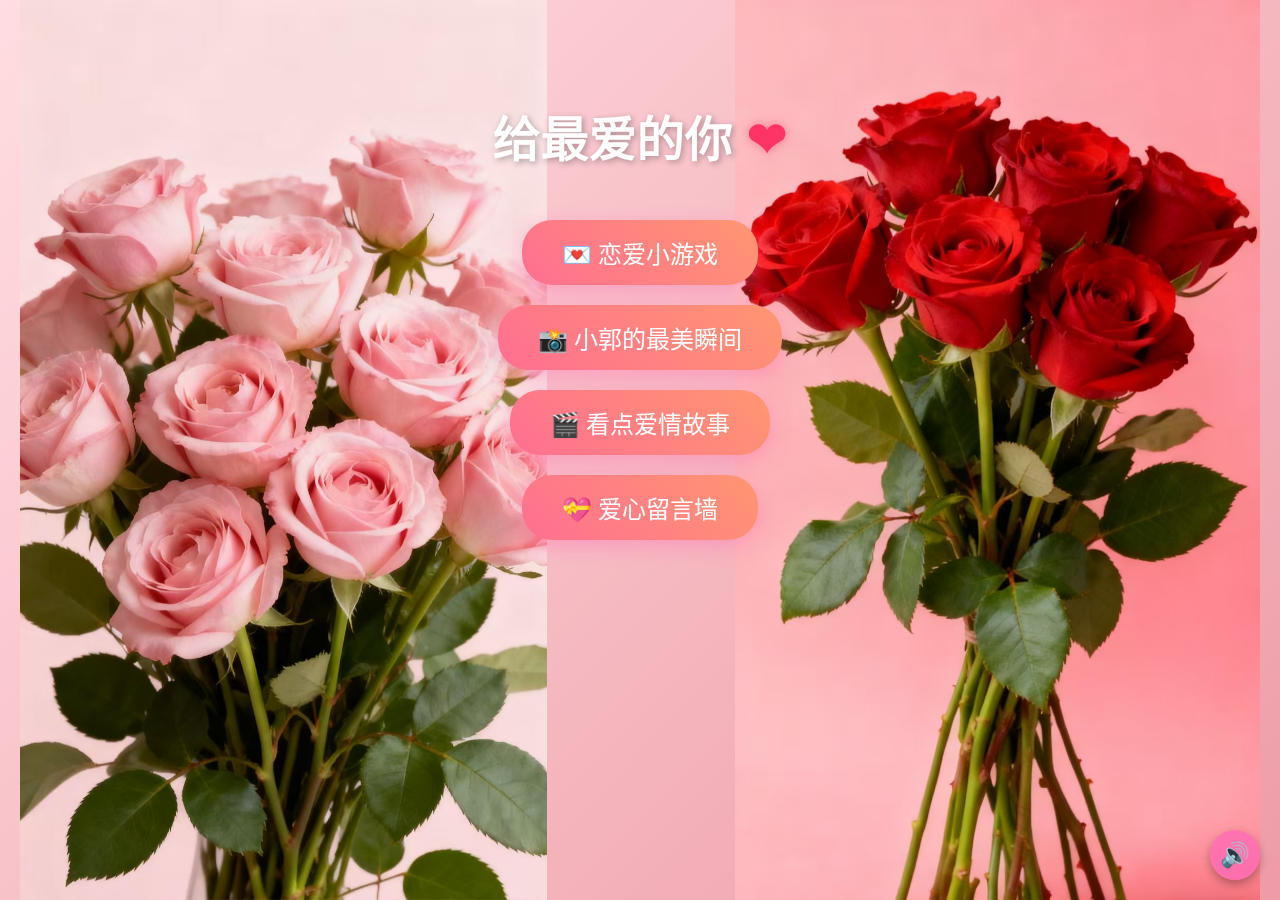
<file: index.html>
<!DOCTYPE html>
<html lang="zh-CN">
<head>
  <meta charset="UTF-8">
  <title>浪漫主页 ❤</title>
  <link rel="stylesheet" href="style.css">
  <style>
    body {
      background: linear-gradient(135deg, #ffdde1, #ee9ca7);
      text-align: center;
      font-family: 'Microsoft YaHei', sans-serif;
      color: #fff;
      overflow: hidden;
    }
    h1 {
      margin-top: 80px;
      font-size: 3rem;
      text-shadow: 2px 2px 6px rgba(0,0,0,0.3);
      position: relative;
      z-index: 2;
    }
    .menu {
      margin-top: 50px;
      display: flex;
      flex-direction: column;
      align-items: center;
      gap: 20px;
      z-index: 2;
      position: relative;
    }
    .menu a {
      text-decoration: none;
      font-size: 1.5rem;
      padding: 15px 40px;
      background: linear-gradient(45deg, #ff6f91, #ff9671);
      border-radius: 30px;
      color: white;
      box-shadow: 0 6px 20px rgba(255, 102, 178, 0.4);
      transition: all 0.3s;
    }
    .menu a:hover {
      transform: scale(1.05);
      background: linear-gradient(45deg, #ff4e75, #ff7597);
    }
    /* 飘落的玫瑰花瓣 */
    .petal {
      position: fixed;
      top: -10%;
      font-size: 24px;
      color: #ff3366;
      animation: fall linear infinite;
      z-index: 1;
    }
    @keyframes fall {
      0% { transform: translateY(-10%) rotate(0deg); opacity: 1; }
      100% { transform: translateY(110vh) rotate(360deg); opacity: 0; }
    }
    /* 两边的玫瑰花束 */
    .roses {
      position: fixed;
      bottom: 0;
      font-size: 80px;
      animation: sway 4s ease-in-out infinite;
      z-index: 1;
    }
    .roses.left {
      left: 20px;
    }
    .roses.right {
      right: 20px;
    }
    @keyframes sway {
      0% { transform: rotate(-5deg); }
      50% { transform: rotate(5deg); }
      100% { transform: rotate(-5deg); }
    }
    /* 音乐按钮 */
    #musicBtn {
      position: fixed;
      bottom: 20px;
      right: 20px;
      background: rgba(255,105,180,0.8);
      border: none;
      border-radius: 50%;
      width: 50px;
      height: 50px;
      font-size: 24px;
      color: white;
      cursor: pointer;
      z-index: 5;
      display: flex;
      align-items: center;
      justify-content: center;
      box-shadow: 0 4px 10px rgba(0,0,0,0.3);
      transition: background 0.3s;
    }
    #musicBtn:hover {
      background: rgba(255,50,120,1);
    }
  </style>
</head>
<body>
  <h1>给最爱的你 <span class="heart">❤</span></h1>
  <div class="menu">
    <a href="sub1.html">💌 恋爱小游戏</a>
    <a href="sub2.html">📸 小郭的最美瞬间</a>
    <a href="sub3.html">🎬 看点爱情故事</a>
    <a href="sub4.html">💝 爱心留言墙</a>
  </div>

  <!-- 背景音乐 -->
  <audio id="bgm" autoplay loop>
    <source src="music/love.mp3" type="audio/mp3">
    你的浏览器不支持 audio 标签。
  </audio>
  <button id="musicBtn">🔊</button>

  <!-- 左右两边玫瑰花束 -->
  <div class="roses left">
    <img src="roses/1.jpg" alt="玫瑰花束">
  </div>
  <div class="roses right">
    <img src="roses/2.jpg" alt="玫瑰花束">
  </div>

  <script>
    // 随机飘落玫瑰花瓣
    function createPetal() {
      const petal = document.createElement("div");
      petal.classList.add("petal");
      petal.innerHTML = "🌹";
      petal.style.left = Math.random() * 100 + "vw";
      petal.style.animationDuration = (5 + Math.random() * 5) + "s";
      document.body.appendChild(petal);
      setTimeout(()=>petal.remove(),10000);
    }
    setInterval(createPetal, 500);

    // ========== 音乐控制 ==========
    const bgm = document.getElementById("bgm");
    const musicBtn = document.getElementById("musicBtn");
    musicBtn.addEventListener("click", ()=>{
      if (bgm.paused) {
        bgm.play();
        musicBtn.textContent = "🔊";
      } else {
        bgm.pause();
        musicBtn.textContent = "🔇";
      }
    });

  </script>
</body>
</html>
</file>
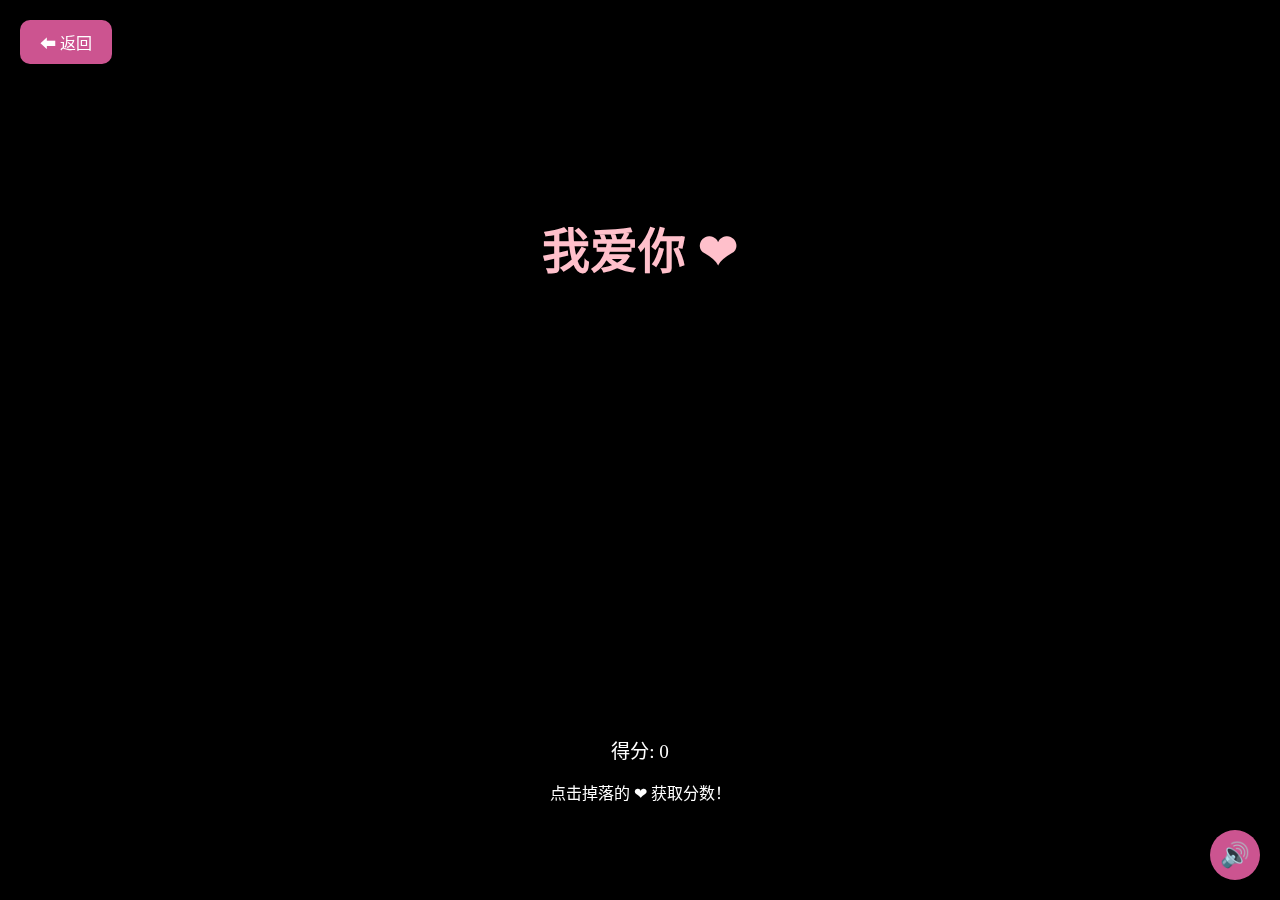
<file: sub1.html>
<!DOCTYPE html>
<html lang="zh-CN">
<head>
  <meta charset="UTF-8">
  <title>恋爱小游戏 ❤</title>
  <style>
    body {
      margin: 0;
      overflow: hidden;
      background: black;
      color: pink;
      text-align: center;
      font-family: 'Microsoft YaHei';
    }
    h1 {
      position: absolute;
      top: 20%;
      width: 100%;
      font-size: 3rem;
      animation: fade 3s infinite;
      z-index: 2;
    }
    @keyframes fade {
      0%,100% { opacity: 0; }
      50% { opacity: 1; }
    }
    canvas {
      position: fixed;
      top: 0; left: 0;
      z-index: 0;
    }
    /* 返回按钮 */
    .back-btn {
      position: absolute;
      top: 20px;
      left: 20px;
      padding: 10px 20px;
      background: rgba(255,105,180,0.8);
      color: white;
      border: none;
      border-radius: 10px;
      font-size: 1rem;
      cursor: pointer;
      z-index: 3;
      text-decoration: none;
    }
    .back-btn:hover {
      background: rgba(255,50,120,1);
    }
    /* 游戏区 */
    #game {
      position: absolute;
      bottom: 80px;
      width: 100%;
      text-align: center;
      z-index: 2;
      color: white;
    }
    #score {
      font-size: 1.2rem;
      margin-bottom: 10px;
      display: block;
    }
    .heart {
      position: absolute;
      font-size: 24px;
      color: red;
      cursor: pointer;
      animation: fall linear;
    }
    @keyframes fall {
      from { top: -30px; }
      to { top: 100vh; }
    }
    /* 音乐按钮 */
    #musicBtn {
      position: fixed;
      bottom: 20px;
      right: 20px;
      background: rgba(255,105,180,0.8);
      border: none;
      border-radius: 50%;
      width: 50px;
      height: 50px;
      font-size: 24px;
      color: white;
      cursor: pointer;
      z-index: 5;
      display: flex;
      align-items: center;
      justify-content: center;
      box-shadow: 0 4px 10px rgba(0,0,0,0.3);
      transition: background 0.3s;
    }
    #musicBtn:hover {
      background: rgba(255,50,120,1);
    }
  </style>
</head>
<body>
  <a href="index.html" class="back-btn">⬅ 返回</a>
  <h1 id="words">我爱你 ❤</h1>
  <canvas id="fireworks"></canvas>

  <!-- 游戏区 -->
  <div id="game">
    <span id="score">得分: 0</span>
    <p>点击掉落的 ❤ 获取分数！</p>
  </div>

  <!-- 背景音乐 -->
  <audio id="bgm" autoplay loop>
    <source src="music/head.mp3" type="audio/mp3">
    你的浏览器不支持 audio 标签。
  </audio>
  <button id="musicBtn">🔊</button>
  
  <script>
    // ========== 表白循环语句 ==========
    const msgs = ["亲爱的，你是我的唯一 ❤","遇见你是我一生最美的意外 💕","无论何时何地，我都爱你 💖"];
    let idx = 0;
    setInterval(()=>{
      document.getElementById("words").innerText = msgs[idx];
      idx = (idx+1)%msgs.length;
    },3000);

    // ========== 烟花动画 ==========
    const canvas = document.getElementById("fireworks");
    const ctx = canvas.getContext("2d");
    resize();
    window.addEventListener("resize", resize);

    let particles = [];
    function resize(){ canvas.width = window.innerWidth; canvas.height = window.innerHeight; }
    function random(min,max){ return Math.random()*(max-min)+min; }
    function createFirework(){
      const x = random(0,canvas.width);
      const y = random(0,canvas.height/2);
      const color = `hsl(${random(0,360)},100%,60%)`;
      for(let i=0;i<100;i++){
        particles.push({
          x,y,
          angle: random(0,2*Math.PI),
          speed: random(1,5),
          life: 100,
          color
        });
      }
    }
    function loop(){
      ctx.fillStyle = "rgba(0,0,0,0.2)";
      ctx.fillRect(0,0,canvas.width,canvas.height);
      particles.forEach((p,i)=>{
        p.x += Math.cos(p.angle)*p.speed;
        p.y += Math.sin(p.angle)*p.speed;
        p.life--;
        ctx.fillStyle = p.color;
        ctx.fillRect(p.x,p.y,2,2);
        if(p.life<=0) particles.splice(i,1);
      });
      requestAnimationFrame(loop);
    }
    setInterval(createFirework,1000);
    loop();

    // ========== 点击爱心小游戏 ==========
    let score = 0;
    function spawnHeart(){
      const heart = document.createElement("div");
      heart.className = "heart";
      heart.innerHTML = "❤";
      heart.style.left = Math.random()*90 + "vw";
      heart.style.top = "-30px";
      heart.style.animationDuration = (3+Math.random()*3)+"s";

      heart.addEventListener("click", ()=>{
        score++;
        document.getElementById("score").innerText = "得分: " + score;
        heart.remove();
      });

      document.body.appendChild(heart);

      setTimeout(()=>{ heart.remove(); },6000);
    }
    setInterval(spawnHeart, 1500);

    // ========== 音乐控制 ==========
    const bgm = document.getElementById("bgm");
    const musicBtn = document.getElementById("musicBtn");
    musicBtn.addEventListener("click", ()=>{
      if (bgm.paused) {
        bgm.play();
        musicBtn.textContent = "🔊";
      } else {
        bgm.pause();
        musicBtn.textContent = "🔇";
      }
    });
  </script>
</body>
</html>
</file>
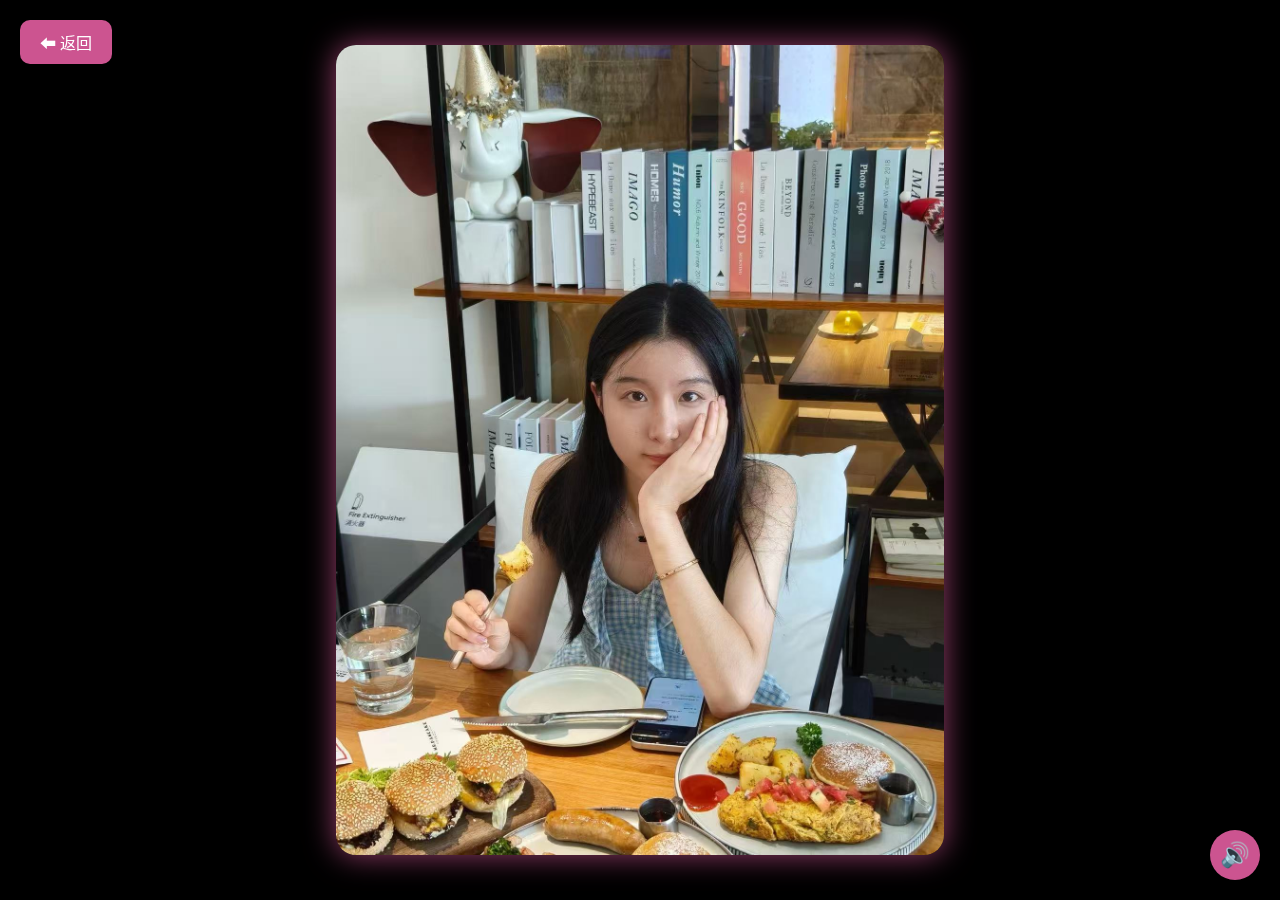
<file: sub2.html>
<!DOCTYPE html>
<html lang="zh-CN">
<head>
  <meta charset="UTF-8">
  <title>我们的回忆 ❤</title>
  <style>
    body {
      margin: 0;
      background: #000;
      display: flex;
      justify-content: center;
      align-items: center;
      height: 100vh;
      overflow: hidden;
      font-family: "Microsoft YaHei", sans-serif;
    }
    #slideshow {
      max-width: 90%;
      max-height: 90%;
      border-radius: 20px;
      box-shadow: 0 0 30px rgba(255,105,180,0.6);
      opacity: 1;
      transition: opacity 1.5s ease-in-out; /* 淡入淡出 */
    }
    /* 返回按钮 */
    .back-btn {
      position: fixed;
      top: 20px;
      left: 20px;
      padding: 10px 20px;
      background: rgba(255,105,180,0.8);
      color: white;
      border: none;
      border-radius: 10px;
      font-size: 1rem;
      cursor: pointer;
      z-index: 5;
      text-decoration: none;
    }
    .back-btn:hover {
      background: rgba(255,50,120,1);
    }
    /* 音乐按钮 */
    #musicBtn {
      position: fixed;
      bottom: 20px;
      right: 20px;
      background: rgba(255,105,180,0.8);
      border: none;
      border-radius: 50%;
      width: 50px;
      height: 50px;
      font-size: 24px;
      color: white;
      cursor: pointer;
      z-index: 5;
      display: flex;
      align-items: center;
      justify-content: center;
      box-shadow: 0 4px 10px rgba(0,0,0,0.3);
      transition: background 0.3s;
    }
    #musicBtn:hover {
      background: rgba(255,50,120,1);
    }
  </style>
</head>
<body>
  <!-- 返回主页 -->
  <a href="index.html" class="back-btn">⬅ 返回</a>

  <!-- 幻灯片 -->
  <img id="slideshow" src="images/1.jpg" alt="幻灯片">

  <!-- 背景音乐 -->
  <audio id="bgm" autoplay loop>
    <source src="music/meet.mp3" type="audio/mp3">
    你的浏览器不支持 audio 标签。
  </audio>
  <button id="musicBtn">🔊</button>

  <script>
    // ===== 图片数组（50张） =====
    const imgs = [];
    for (let i = 1; i <= 50; i++) {
      imgs.push(`images/${i}.jpg`);
    }

    let idx = 0;
    const imgTag = document.getElementById("slideshow");

    function changeImage() {
      // 淡出
      imgTag.style.opacity = 0;
      setTimeout(()=>{
        idx = (idx+1)%imgs.length;
        imgTag.src = imgs[idx];
        // 淡入
        imgTag.style.opacity = 1;
      }, 1500); // 等待淡出动画结束后再换图
    }

    setInterval(changeImage, 3500);

    // ===== 音乐控制 =====
    const bgm = document.getElementById("bgm");
    const musicBtn = document.getElementById("musicBtn");
    musicBtn.addEventListener("click", ()=>{
      if (bgm.paused) {
        bgm.play();
        musicBtn.textContent = "🔊";
      } else {
        bgm.pause();
        musicBtn.textContent = "🔇";
      }
    });
  </script>
</body>
</html>
</file>
<file: style.css>
* {
    margin: 0;
    padding: 0;
    box-sizing: border-box;
    font-family: 'Arial Rounded MT Bold', 'Microsoft YaHei', sans-serif;
}

body {
    background: linear-gradient(135deg, #ffcce6, #ff99cc, #ffb6c1);
    min-height: 100vh;
    padding: 20px;
    color: #333;
    position: relative;
}

.container {
    max-width: 900px;
    margin: 0 auto;
    background-color: rgba(255, 255, 255, 0.95);
    border-radius: 25px;
    box-shadow: 0 15px 35px rgba(255, 105, 180, 0.2);
    overflow: hidden;
    position: relative;
    backdrop-filter: blur(10px);
}

header {
    background: linear-gradient(45deg, #ff66b2, #ff99cc, #ffb6c1);
    padding: 40px 20px;
    text-align: center;
    color: white;
    position: relative;
    overflow: hidden;
}

header::before {
    content: '';
    position: absolute;
    top: 0;
    left: 0;
    right: 0;
    bottom: 0;
    background: url('data:image/svg+xml,<svg xmlns="http://www.w3.org/2000/svg" viewBox="0 0 100 100"><defs><pattern id="hearts" x="0" y="0" width="20" height="20" patternUnits="userSpaceOnUse"><path fill="rgba(255,255,255,0.1)" d="M10,3.3C9.4,1.6,7.9,0.4,6.1,0.4c-2.2,0-4,1.8-4,4c0,0.9,0.3,1.7,0.8,2.4L10,12l7.1-5.2C17.7,6.1,18,5.3,18,4.4c0-2.2-1.8-4-4-4 C12.1,0.4,10.6,1.6,10,3.3z"/></pattern></defs><rect width="100" height="100" fill="url(%23hearts)"/></svg>');
}

h1 {
    font-size: 3rem;
    margin-bottom: 10px;
    text-shadow: 2px 2px 8px rgba(0, 0, 0, 0.3);
    position: relative;
}

.subtitle {
    font-size: 1.3rem;
    opacity: 0.95;
    font-weight: 300;
    position: relative;
}

.heart {
    color: #ff3366;
    display: inline-block;
    animation: heartbeat 1.5s ease-in-out infinite;
    text-shadow: 0 0 10px rgba(255, 51, 102, 0.5);
}

@keyframes heartbeat {
    0% { transform: scale(1); }
    5% { transform: scale(1.2); }
    10% { transform: scale(1); }
    15% { transform: scale(1.1); }
    20% { transform: scale(1); }
    100% { transform: scale(1); }
}

/* 登录页面样式 */
.login-section {
    padding: 50px 30px;
}

.login-container {
    display: flex;
    align-items: center;
    gap: 50px;
    max-width: 800px;
    margin: 0 auto;
}

.welcome-text {
    flex: 1;
    text-align: center;
}

.welcome-text h2 {
    font-size: 2.5rem;
    color: #ff66b2;
    margin-bottom: 15px;
    background: linear-gradient(45deg, #ff66b2, #ff99cc);
    -webkit-background-clip: text;
    background-clip: text;
    -webkit-text-fill-color: transparent;
    color: transparent;
}

.welcome-text p {
    font-size: 1.1rem;
    color: #666;
    line-height: 1.6;
}

.form-container {
    flex: 1;
    background: white;
    padding: 40px;
    border-radius: 20px;
    box-shadow: 0 10px 30px rgba(255, 102, 178, 0.1);
    border: 1px solid rgba(255, 102, 178, 0.1);
}

.auth-form {
    display: none;
}

.auth-form.active {
    display: block;
    animation: fadeInUp 0.6s ease;
}

@keyframes fadeInUp {
    from {
        opacity: 0;
        transform: translateY(20px);
    }
    to {
        opacity: 1;
        transform: translateY(0);
    }
}

.auth-form h3 {
    text-align: center;
    color: #ff66b2;
    margin-bottom: 30px;
    font-size: 1.8rem;
}

.form-group {
    margin-bottom: 25px;
}

label {
    display: block;
    margin-bottom: 8px;
    font-weight: bold;
    color: #ff66b2;
    font-size: 0.95rem;
}

input, textarea {
    width: 100%;
    padding: 15px 20px;
    border: 2px solid #ffe6f2;
    border-radius: 15px;
    font-size: 1rem;
    transition: all 0.3s;
    background: #fffafd;
}

input:focus, textarea:focus {
    border-color: #ff66b2;
    outline: none;
    box-shadow: 0 0 0 4px rgba(255, 102, 178, 0.1);
    background: white;
}

input::placeholder, textarea::placeholder {
    color: #ccc;
}

.submit-btn {
    background: linear-gradient(45deg, #ff66b2, #ff99cc);
    color: white;
    border: none;
    padding: 15px 30px;
    border-radius: 50px;
    font-size: 1.1rem;
    font-weight: bold;
    cursor: pointer;
    transition: all 0.3s;
    box-shadow: 0 6px 20px rgba(255, 102, 178, 0.3);
    width: 100%;
    position: relative;
    overflow: hidden;
}

.submit-btn::before {
    content: '';
    position: absolute;
    top: 0;
    left: -100%;
    width: 100%;
    height: 100%;
    background: linear-gradient(90deg, transparent, rgba(255,255,255,0.3), transparent);
    transition: left 0.5s;
}

.submit-btn:hover::before {
    left: 100%;
}

.submit-btn:hover {
    transform: translateY(-3px);
    box-shadow: 0 8px 25px rgba(255, 102, 178, 0.4);
}

.toggle-form {
    text-align: center;
    margin-top: 20px;
}

.toggle-form p {
    color: #666;
}

.toggle-form a {
    color: #ff66b2;
    text-decoration: none;
    font-weight: bold;
    transition: color 0.3s;
}

.toggle-form a:hover {
    color: #ff3385;
    text-decoration: underline;
}

/* 主内容区域 */
.main-section {
    padding: 30px;
}

.user-info {
    display: flex;
    align-items: center;
    margin-bottom: 30px;
    padding: 20px;
    background: linear-gradient(45deg, #fffafd, #ffe6f2);
    border-radius: 20px;
    border: 1px solid rgba(255, 102, 178, 0.1);
}

.avatar {
    width: 60px;
    height: 60px;
    border-radius: 50%;
    background: linear-gradient(45deg, #ff66b2, #ff99cc);
    display: flex;
    align-items: center;
    justify-content: center;
    color: white;
    font-weight: bold;
    font-size: 1.5rem;
    margin-right: 20px;
    box-shadow: 0 4px 15px rgba(255, 102, 178, 0.3);
}

.user-details {
    flex: 1;
}

.username {
    font-weight: bold;
    color: #ff66b2;
    font-size: 1.4rem;
    margin-bottom: 5px;
}

.logout-btn {
    background: transparent;
    color: #ff66b2;
    border: 2px solid #ff66b2;
    padding: 8px 20px;
    border-radius: 20px;
    font-size: 0.9rem;
    cursor: pointer;
    transition: all 0.3s;
}

.logout-btn:hover {
    background: #ff66b2;
    color: white;
}

/* 标签页样式 */
.tab-buttons {
    display: flex;
    background: #fffafd;
    border-radius: 15px;
    padding: 5px;
    margin-bottom: 30px;
    border: 1px solid #ffe6f2;
}

.tab-btn {
    flex: 1;
    padding: 15px 20px;
    border: none;
    background: transparent;
    color: #666;
    font-size: 1.1rem;
    cursor: pointer;
    border-radius: 12px;
    transition: all 0.3s;
    display: flex;
    align-items: center;
    justify-content: center;
    gap: 8px;
}

.tab-btn.active {
    background: linear-gradient(45deg, #ff66b2, #ff99cc);
    color: white;
    box-shadow: 0 4px 15px rgba(255, 102, 178, 0.3);
}

.tab-content {
    position: relative;
}

.tab-pane {
    display: none;
    animation: fadeIn 0.5s ease;
}

.tab-pane.active {
    display: block;
}

@keyframes fadeIn {
    from { opacity: 0; }
    to { opacity: 1; }
}

.pane-header {
    text-align: center;
    margin-bottom: 30px;
}

.pane-header h2 {
    color: #ff66b2;
    font-size: 2rem;
    margin-bottom: 10px;
}

.pane-header p {
    color: #666;
    font-size: 1.1rem;
}

/* 留言墙样式 */
.message-wall, .memory-wall {
    margin-top: 40px;
}

.message-wall h3, .memory-wall h3 {
    color: #ff66b2;
    margin-bottom: 20px;
    font-size: 1.5rem;
    text-align: center;
}

.message {
    background: white;
    border-radius: 20px;
    padding: 25px;
    margin-bottom: 20px;
    box-shadow: 0 5px 20px rgba(255, 102, 178, 0.1);
    border-left: 5px solid #ff66b2;
    transition: transform 0.3s;
}

.message:hover {
    transform: translateY(-2px);
}

.message-header {
    display: flex;
    justify-content: space-between;
    align-items: center;
    margin-bottom: 15px;
}

.message-user {
    font-weight: bold;
    color: #ff66b2;
    font-size: 1.1rem;
}

.message-time {
    font-size: 0.85rem;
    color: #999;
}

.message-content {
    line-height: 1.7;
    color: #555;
}

/* 删除按钮样式 */
.message-actions {
    display: flex;
    align-items: center;
    gap: 10px;
}

.delete-btn {
    background: #ff4757;
    color: white;
    border: none;
    padding: 4px 8px;
    border-radius: 8px;
    font-size: 0.7rem;
    cursor: pointer;
    transition: all 0.3s;
}

.delete-btn:hover {
    background: #ff3742;
    transform: scale(1.05);
}

/* 上传区域样式 */
.upload-form {
    margin-bottom: 30px;
}

.upload-area {
    border: 3px dashed #ffcce6;
    border-radius: 20px;
    padding: 40px;
    text-align: center;
    cursor: pointer;
    transition: all 0.3s;
    background: #fffafd;
    margin-bottom: 20px;
}

.upload-area:hover {
    border-color: #ff66b2;
    background: #fff5fa;
}

.upload-area.dragover {
    border-color: #ff66b2;
    background: #ffecf5;
    transform: scale(1.02);
}

.upload-placeholder .upload-icon {
    font-size: 3rem;
    margin-bottom: 15px;
}

.upload-placeholder p {
    font-size: 1.2rem;
    color: #ff66b2;
    margin-bottom: 10px;
}

.upload-placeholder span {
    color: #999;
    font-size: 0.9rem;
}

.preview-container {
    text-align: center;
    margin: 20px 0;
    position: relative;
}

#imagePreview {
    max-width: 100%;
    max-height: 300px;
    border-radius: 15px;
    box-shadow: 0 5px 20px rgba(0,0,0,0.1);
}

.remove-btn {
    background: #ff4757;
    color: white;
    border: none;
    padding: 8px 15px;
    border-radius: 15px;
    cursor: pointer;
    margin-top: 10px;
    transition: background 0.3s;
}

.remove-btn:hover {
    background: #ff3742;
}

/* 留念墙样式 */
.memory-grid {
    display: grid;
    grid-template-columns: repeat(auto-fill, minmax(280px, 1fr));
    gap: 20px;
    margin-top: 20px;
}

.memory-item {
    background: white;
    border-radius: 20px;
    overflow: hidden;
    box-shadow: 0 5px 20px rgba(255, 102, 178, 0.1);
    transition: transform 0.3s;
    position: relative;
}

.memory-item:hover {
    transform: translateY(-5px);
}

.memory-image-container {
    position: relative;
}

.memory-image {
    width: 100%;
    height: 200px;
    object-fit: cover;
}

/* 留念删除按钮 */
.memory-delete-btn {
    position: absolute;
    top: 8px;
    right: 8px;
    width: 24px;
    height: 24px;
    background: rgba(255, 71, 87, 0.9);
    color: white;
    border: none;
    border-radius: 50%;
    font-size: 16px;
    font-weight: bold;
    cursor: pointer;
    display: flex;
    align-items: center;
    justify-content: center;
    transition: all 0.3s;
    opacity: 0;
}

.memory-item:hover .memory-delete-btn {
    opacity: 1;
}

.memory-delete-btn:hover {
    background: #ff3742;
    transform: scale(1.1);
}

.memory-content {
    padding: 20px;
}

.memory-user {
    font-weight: bold;
    color: #ff66b2;
    margin-bottom: 10px;
}

.memory-description {
    color: #555;
    line-height: 1.6;
    margin-bottom: 10px;
}

.memory-time {
    font-size: 0.8rem;
    color: #999;
    text-align: right;
}

/* 确认删除对话框样式 */
.confirm-dialog {
    position: fixed;
    top: 0;
    left: 0;
    width: 100%;
    height: 100%;
    background: rgba(0, 0, 0, 0.5);
    display: flex;
    align-items: center;
    justify-content: center;
    z-index: 1000;
}

.dialog-content {
    background: white;
    padding: 30px;
    border-radius: 15px;
    text-align: center;
    max-width: 400px;
    width: 90%;
    box-shadow: 0 10px 30px rgba(0, 0, 0, 0.3);
}

.dialog-buttons {
    display: flex;
    gap: 15px;
    justify-content: center;
    margin-top: 20px;
}

.confirm-btn {
    background: #ff4757;
    color: white;
    border: none;
    padding: 10px 20px;
    border-radius: 8px;
    cursor: pointer;
}

.cancel-btn {
    background: #ddd;
    color: #333;
    border: none;
    padding: 10px 20px;
    border-radius: 8px;
    cursor: pointer;
}

/* 导航按钮 */
.nav-buttons {
    display: flex;
    justify-content: center;
    gap: 15px;
    margin-top: 30px;
    flex-wrap: wrap;
}

.nav-btn {
    background: white;
    color: #ff66b2;
    border: 2px solid #ff66b2;
    padding: 12px 25px;
    border-radius: 25px;
    font-size: 1rem;
    cursor: pointer;
    transition: all 0.3s;
    display: flex;
    align-items: center;
    gap: 8px;
}

.nav-btn:hover {
    background: #ff66b2;
    color: white;
    transform: translateY(-2px);
}

/* 浮动元素 */
.floating-hearts {
    position: fixed;
    top: 0;
    left: 0;
    width: 100%;
    height: 100%;
    pointer-events: none;
    z-index: -1;
}

.floating-heart {
    position: absolute;
    color: rgba(255, 102, 178, 0.3);
    font-size: 24px;
    animation: float 8s linear infinite;
}

.sparkles {
    position: fixed;
    top: 0;
    left: 0;
    width: 100%;
    height: 100%;
    pointer-events: none;
    z-index: -1;
}

.sparkle {
    position: absolute;
    width: 4px;
    height: 4px;
    background: white;
    border-radius: 50%;
    animation: sparkle 3s linear infinite;
}

@keyframes float {
    0% {
        transform: translateY(100vh) rotate(0deg);
        opacity: 0;
    }
    10% {
        opacity: 1;
    }
    90% {
        opacity: 1;
    }
    100% {
        transform: translateY(-100px) rotate(360deg);
        opacity: 0;
    }
}

@keyframes sparkle {
    0%, 100% {
        opacity: 0;
        transform: scale(0);
    }
    50% {
        opacity: 1;
        transform: scale(1);
    }
}

.hidden {
    display: none;
}

footer {
    text-align: center;
    padding: 30px;
    color: #ff66b2;
    font-size: 1rem;
    background: linear-gradient(45deg, #fffafd, #ffe6f2);
    margin-top: 30px;
}

/* 响应式设计 */
@media (max-width: 768px) {
    .login-container {
        flex-direction: column;
        gap: 30px;
    }
    
    .welcome-text h2 {
        font-size: 2rem;
    }
    
    .form-container {
        padding: 30px 20px;
    }
    
    h1 {
        font-size: 2.2rem;
    }
    
    .container {
        margin: 10px;
        border-radius: 20px;
    }
    
    .memory-grid {
        grid-template-columns: 1fr;
    }
    
    .tab-buttons {
        flex-direction: column;
    }
    
    .nav-buttons {
        flex-direction: column;
        align-items: center;
    }
    
    .nav-btn {
        width: 100%;
        max-width: 200px;
        justify-content: center;
    }
    
    .message-header {
        flex-direction: column;
        align-items: flex-start;
        gap: 10px;
    }
    
    .message-actions {
        align-self: flex-end;
    }
}
/* 两边的玫瑰花束 */
    .roses {
        position: fixed;
        top: 0;
        height: 100vh;
        z-index: 1;
        animation: sway 6s ease-in-out infinite;
        display: flex;
        align-items: center;
    }
    .roses.left {
        left: 0;
    }
    .roses.right {
        right: 0;
    }
    .roses img {
        height: 100%;
        width: auto;
        display: block;
    }
@keyframes sway {
    0% { transform: rotate(-2deg); }
    50% { transform: rotate(2deg); }
    100% { transform: rotate(-2deg); }
}
</file>
